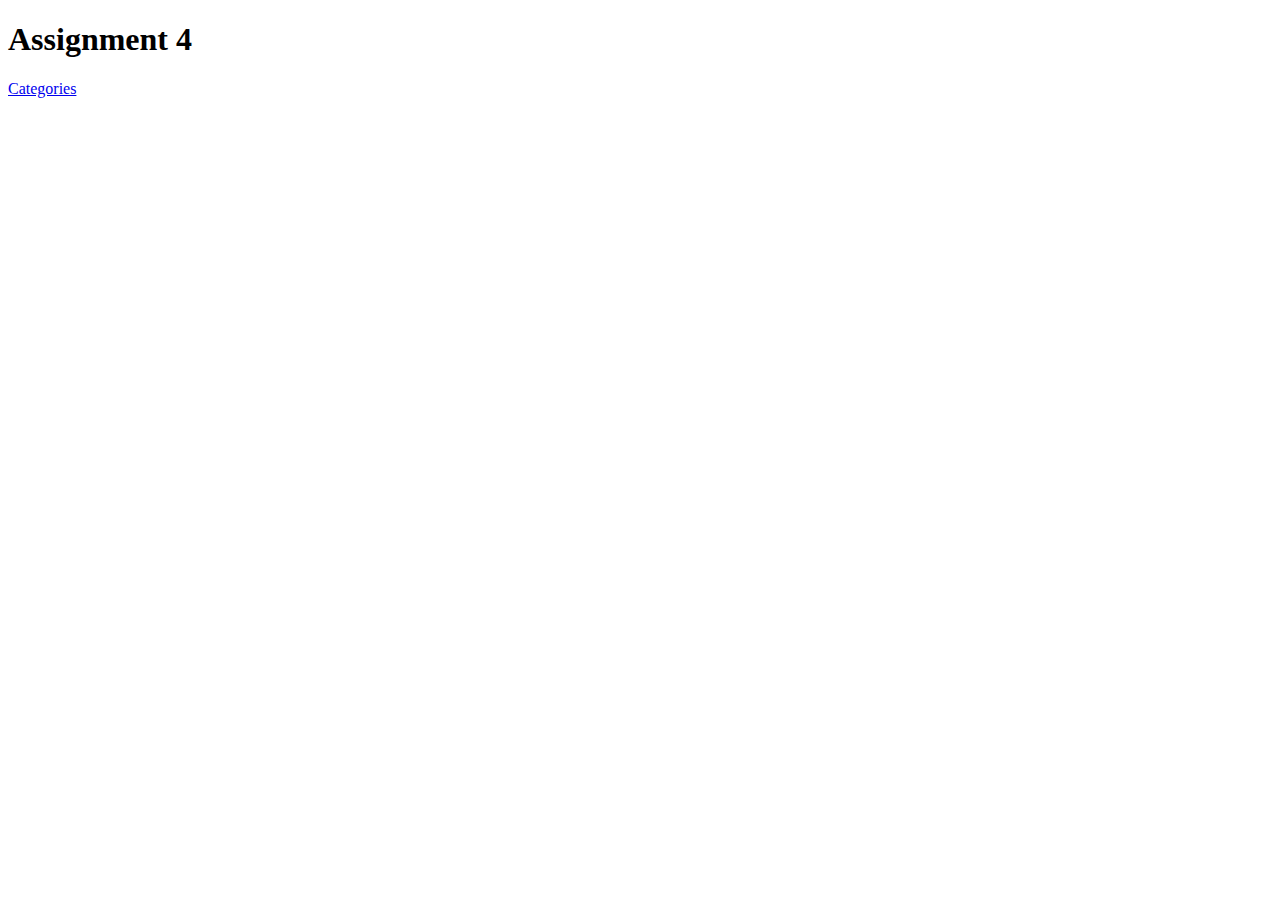
<file: assignments/assignment4/index.html>
<!DOCTYPE html>
<html>
<head>
	<link rel="stylesheet" type="text/css" href="src/style.css">
	<title>Assignment 4</title>
</head>
<body ng-app="MenuApp">

	<h1>Assignment 4</h1>

	<ui-view></ui-view>

	<!-- Libs -->
	<script src="lib/angular.min.js"></script>
	<script src="lib/angular-ui-router.min.js"></script>

	<!-- Module -->
	<script src="src/menuapp.module.js"></script>
	<script src="src/data.module.js"></script>

	<!-- Routes -->
	<script src="src/routes.js"></script>

	<!-- Artifacts -->
	<script src="src/menudata.service.js"></script>
	<script src="src/categories.component.js"></script>
	<script src="src/categoriesList.controller.js"></script>
	<script src="src/itemList.controller.js"></script>
	<script src="src/items.component.js"></script>
</body>
</html>
</file>
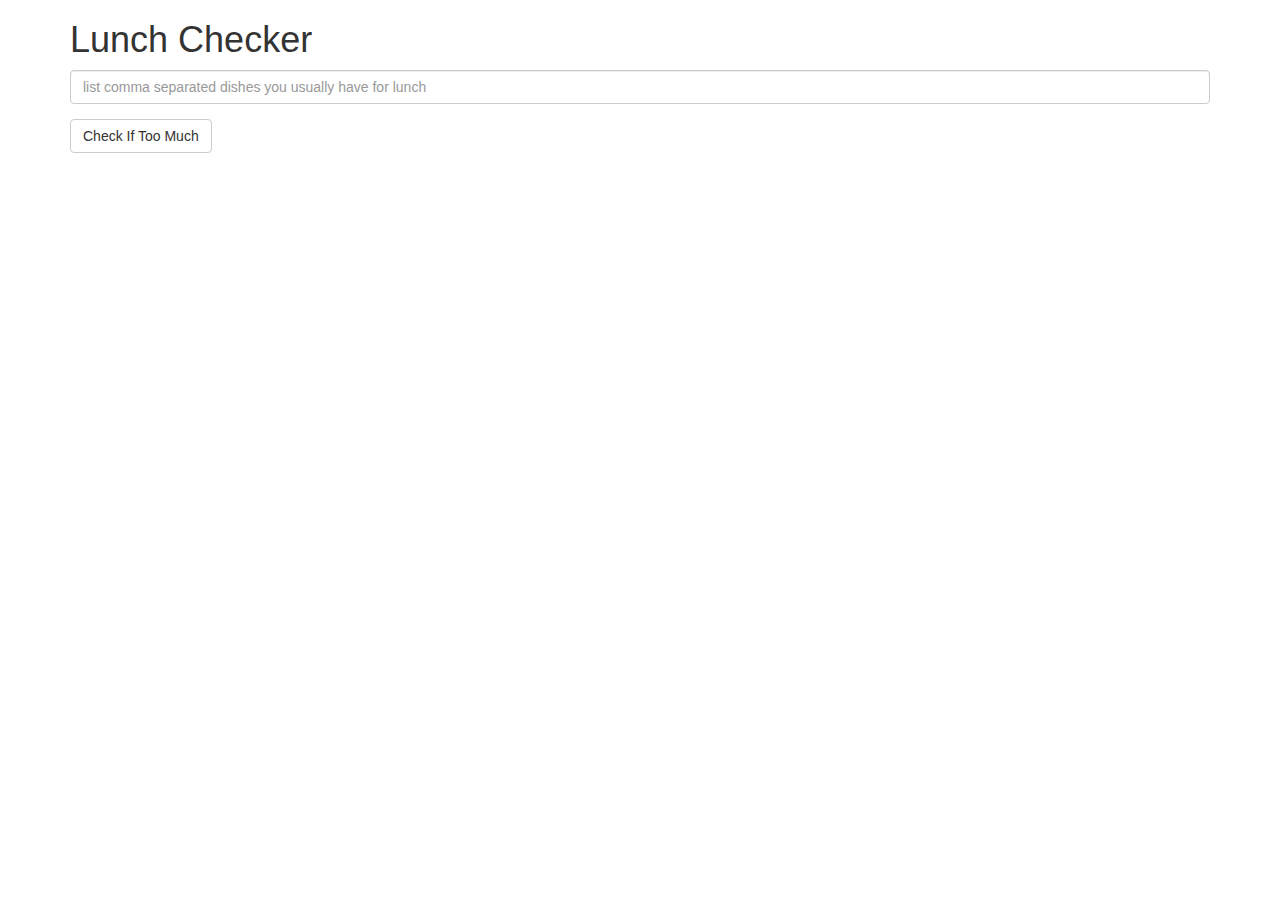
<file: assignments/assignment1/assignment1-starter-code/index.html>
<!doctype html>
<html lang="en" ng-app="lunchCheckerApp">
  <head>
    <title>Lunch Checker</title>
    <meta name="viewport" content="width=device-width, initial-scale=1">
    <link rel="stylesheet" href="styles/bootstrap.min.css">
    <script src="../../angular.min.js"></script>
    <script src="app.js"></script>
    <style>
      .message { font-size: 1.3em; font-weight: bold; }
    </style>
  </head>
<body>
   <div class="container" ng-controller="lunchCheckerController">
     <h1>Lunch Checker</h1>
         <div class="form-group">
             <input id="lunch-menu" type="text"
             ng-model="food"
             placeholder="list comma separated dishes you usually have for lunch"
             class="form-control">
         </div>
         <div class="form-group">
             <button class="btn btn-default" ng-click="checkIfTooMuch()">Check If Too Much</button>
         </div>
         <div class="form-group message">
           {{message}}
         </div>
   </div>

</body>
</html>
</file>
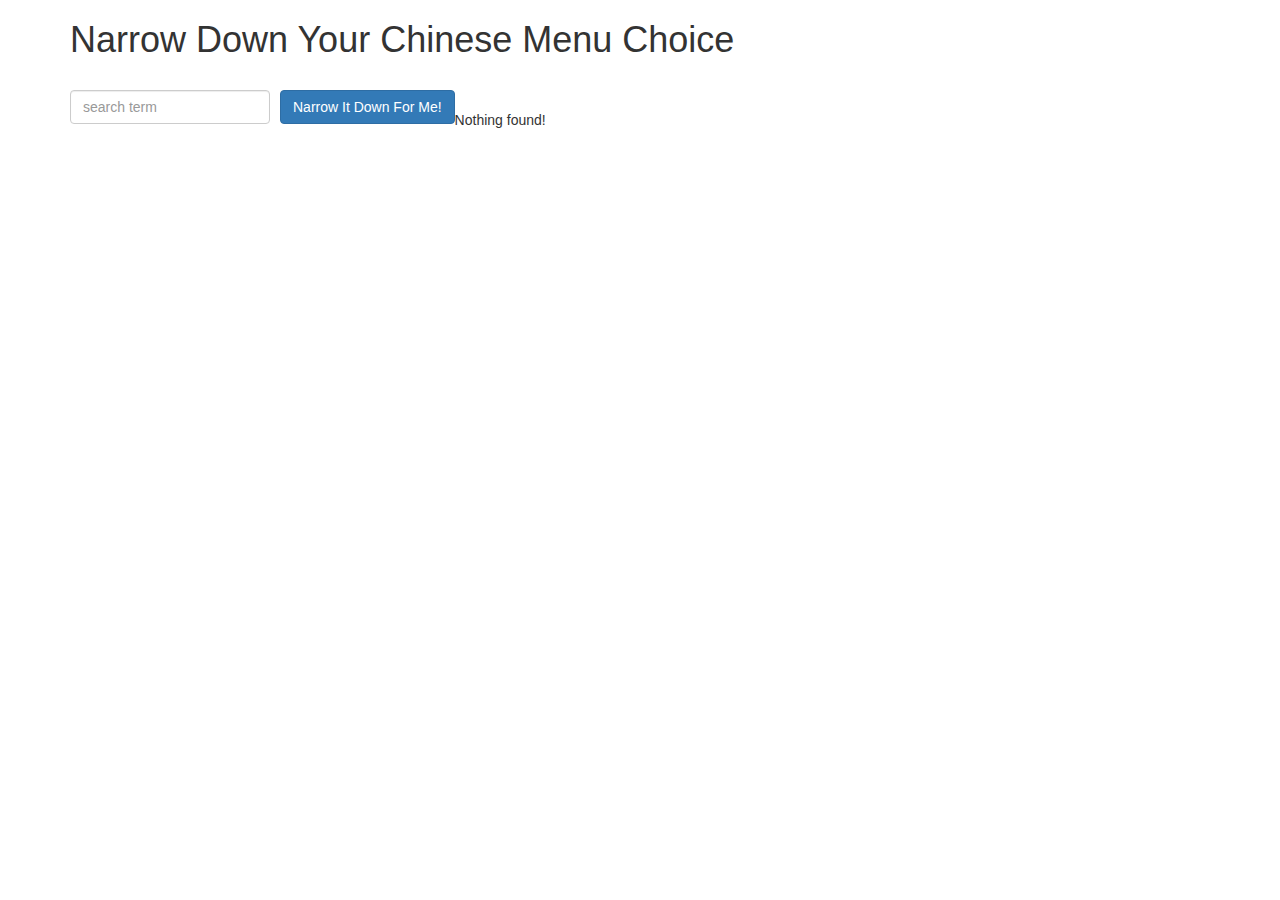
<file: assignments/assignment3/assignment3-starter-code/index.html>
<!doctype html>
<html lang="en">
  <head>
    <title>Narrow Down Your Menu Choice</title>
    <meta name="viewport" content="width=device-width, initial-scale=1">
    <link rel="stylesheet" href="styles/bootstrap.min.css">
    <link rel="stylesheet" href="styles/styles.css">
    <script src="../../angular.min.js"></script>
    <script src="app.js"></script>
  </head>
<body ng-app='NarrowItDownApp'>
   <div class="container" ng-controller='NarrowItDownController as ctrl'>
    <h1>Narrow Down Your Chinese Menu Choice</h1>

    <div class="form-group">
      <input type="text" ng-model="ctrl.searchTerm" placeholder="search term" class="form-control">
    </div>
    <div class="form-group narrow-button">
      <button class="btn btn-primary" ng-click="ctrl.onSearch()">Narrow It Down For Me!</button>
    </div>

    <!-- found-items should be implemented as a component -->
    <found-items found-items="ctrl.foundItems" on-remove="ctrl.removeItem(index)"></found-items>
  </div>

</body>
</html>
</file>
<file: assignments/assignment4/src/style.css>
.activeTab {
	font-weight: bold;
}
</file>
<file: assignments/assignment3/assignment3-starter-code/styles/styles.css>
h1 {
  margin-bottom: 30px;
}
input[type="text"] {
  width: 200px;
  float: left;
}
.narrow-button {
  float: left;
  margin-left: 10px;
}
.loader {
  display: none;
  margin-left: 5px;
  font-size: 10px;
  float: left;
  border-top: 1.1em solid rgba(147, 147, 147, 0.2);
  border-right: 1.1em solid rgba(147, 147, 147, 0.2);
  border-bottom: 1.1em solid rgba(147, 147, 147, 0.2);
  border-left: 1.1em solid #676767;
  -webkit-transform: translateZ(0);
  -ms-transform: translateZ(0);
  transform: translateZ(0);
  -webkit-animation: load8 1.1s infinite linear;
  animation: load8 1.1s infinite linear;
}
.loader,
.loader:after {
  border-radius: 50%;
  width: 3em;
  height: 3em;
}
@-webkit-keyframes load8 {
  0% {
    -webkit-transform: rotate(0deg);
    transform: rotate(0deg);
  }
  100% {
    -webkit-transform: rotate(360deg);
    transform: rotate(360deg);
  }
}
@keyframes load8 {
  0% {
    -webkit-transform: rotate(0deg);
    transform: rotate(0deg);
  }
  100% {
    -webkit-transform: rotate(360deg);
    transform: rotate(360deg);
  }
}

.hack{
  display: inline-block;
}
</file>
